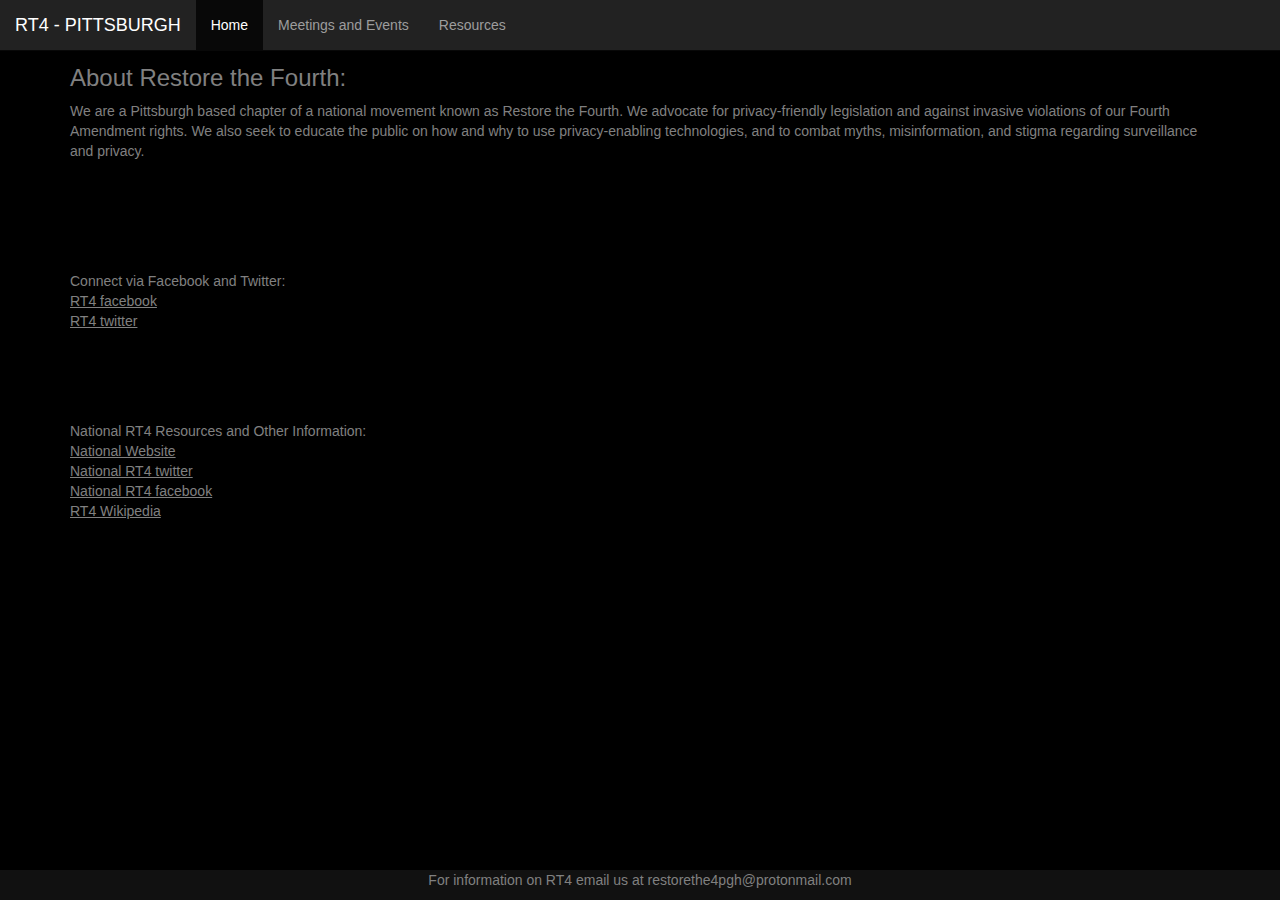
<file: index.html>
<!DOCTYPE html>
<html lang="en">
    
    <head>
      <title>Restore the Fourth</title>
      <meta charset="utf-8">
      <meta name="viewport" content="width=device-width, initial-scale=1">
      <link rel="stylesheet" href="https://maxcdn.bootstrapcdn.com/bootstrap/3.3.7/css/bootstrap.min.css">
      <link rel="stylesheet" href="./css/style.css">
      <script src="https://ajax.googleapis.com/ajax/libs/jquery/3.1.1/jquery.min.js"></script>
      <script src="https://maxcdn.bootstrapcdn.com/bootstrap/3.3.7/js/bootstrap.min.js"></script>
    </head>


    <body>

      <nav class="navbar navbar-inverse navbar-fixed-top">
        <div class="container-fluid">
          <div class="navbar-header">
            <button type="button" class="navbar-toggle" data-toggle="collapse" data-target="#myNavbar">
              <span class="icon-bar"></span>
              <span class="icon-bar"></span>
              <span class="icon-bar"></span>                        
            </button>
            <a class="navbar-brand" href="index.html">RT4 - PITTSBURGH</a>
          </div>
          <div class="collapse navbar-collapse" id="myNavbar">
            <ul class="nav navbar-nav">
              <li class="active"><a href="index.html">Home</a></li>
              <!-- <li class="dropdown">
                <a class="dropdown-toggle" data-toggle="dropdown" href="#">Page 1 <span class="caret"></span></a>
                <ul class="dropdown-menu">
                  <li><a href="#">Page 1-1</a></li>
                  <li><a href="#">Page 1-2</a></li>
                  <li><a href="#">Page 1-3</a></li>
                </ul>
              </li> -->
              <!-- <li><a href="about.html">About us</a></li> -->
              <li><a href="events.html">Meetings and Events</a></li>
              <li><a href="learning.html">Resources</a></li>
            </ul>
            <!-- <ul class="nav navbar-nav navbar-right">
              <li><a href="#"><span class="glyphicon glyphicon-user"></span> Sign Up</a></li>
              <li><a href="#"><span class="glyphicon glyphicon-log-in"></span> Login</a></li>
            </ul> -->
          </div>
        </div>
      </nav>
        
      <div class="container">
        <h3>About Restore the Fourth:</h3>
        <p>We are a Pittsburgh based chapter of a national movement known as Restore the Fourth.  We advocate for privacy-friendly legislation and against invasive violations of our Fourth Amendment rights. We also seek to educate the public on how and why to use privacy-enabling technologies, and to combat myths, misinformation, and stigma regarding surveillance and privacy.
        </p>
		<br>
		<br>
		<br>
		<br>
		<br>
		<p>Connect via Facebook and Twitter:<br>
		<a target="_blank" class="greyLink" href="https://www.facebook.com/Restore-The-Fourth-PGH-247123012407715/">RT4 facebook</a><br>
		<a target="_blank" class="greyLink" href="https://twitter.com/RestoreThe4_PGH?lang=en">RT4 twitter</a><br>
		<br>
		<br>
		</p>
		<br>
		<br>
		<p>National RT4 Resources and Other Information:<br>
		<a target="_blank" class="greyLink" href="https://restorethe4th.com/">National Website</a><br>
		<a target="_blank" class="greyLink" href="https://twitter.com/restore_the4th?lang=en">National RT4 twitter</a><br>
		<a target="_blank" class="greyLink" href="https://www.facebook.com/RestoreTheFourth/?hc_ref=PAGES_TIMELINE&fref=nf">National RT4 facebook</a><br>
		<a target="_blank" class="greyLink" href="https://en.wikipedia.org/wiki/Restore_the_Fourth">RT4 Wikipedia</a><br>
		</p>
      </div>


      <div class="footer navbar-fixed-bottom" id="sticky_footer">
        <p>For information on RT4 email us at restorethe4pgh@protonmail.com</p>
      </div>


    </body>
</html>
</file>
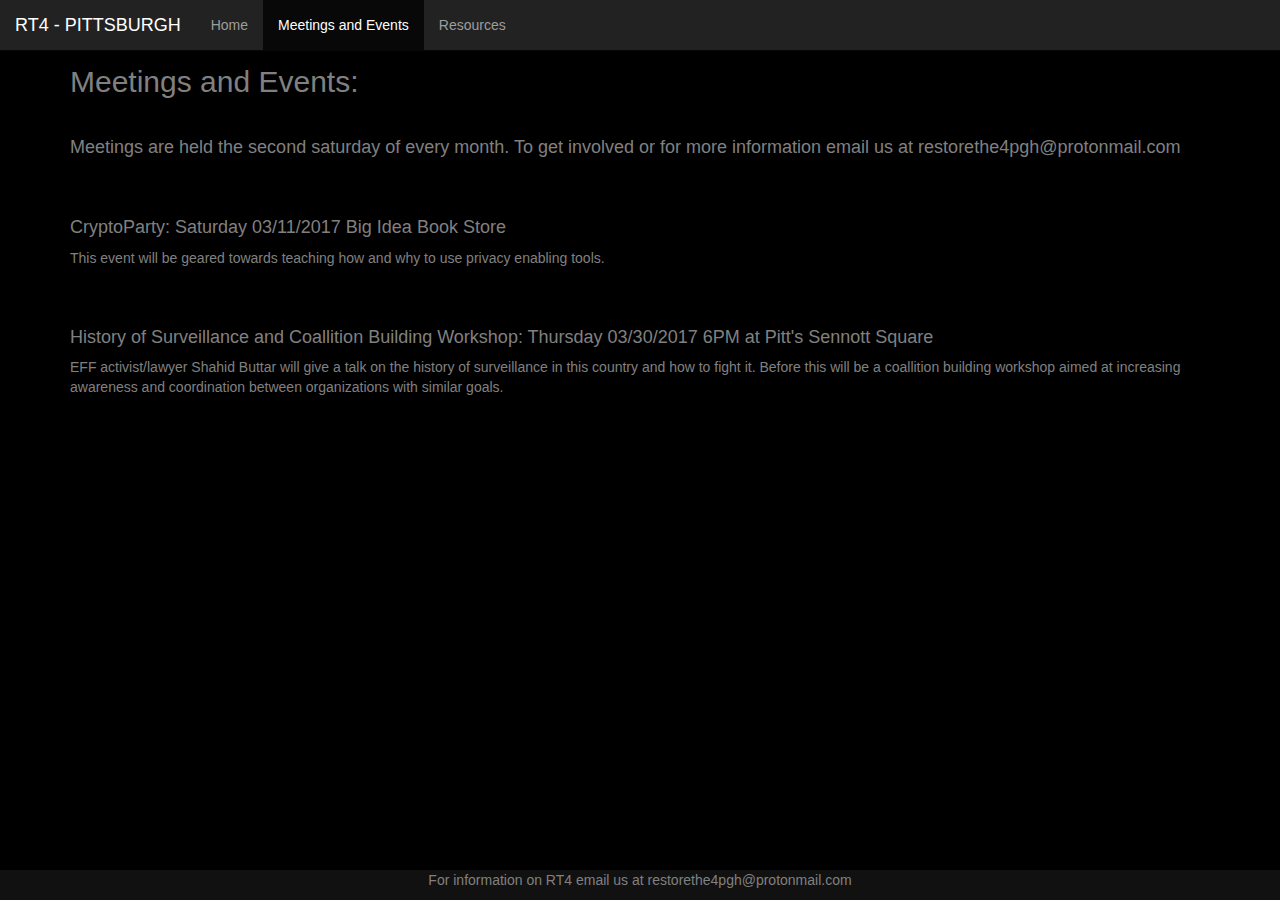
<file: events.html>
<!DOCTYPE html>
<html lang="en">

    <head>
      <title>Restore the Fourth</title>
      <meta charset="utf-8">
      <meta name="viewport" content="width=device-width, initial-scale=1">
      <link rel="stylesheet" href="https://maxcdn.bootstrapcdn.com/bootstrap/3.3.7/css/bootstrap.min.css">
      <link rel="stylesheet" href="./css/style.css">
      <script src="https://ajax.googleapis.com/ajax/libs/jquery/3.1.1/jquery.min.js"></script>
      <script src="https://maxcdn.bootstrapcdn.com/bootstrap/3.3.7/js/bootstrap.min.js"></script>
    </head>


    <body>

      <nav class="navbar navbar-inverse navbar-fixed-top">
        <div class="container-fluid">
          <div class="navbar-header">
            <button type="button" class="navbar-toggle" data-toggle="collapse" data-target="#myNavbar">
              <span class="icon-bar"></span>
              <span class="icon-bar"></span>
              <span class="icon-bar"></span>
            </button>
            <a class="navbar-brand" href="index.html">RT4 - PITTSBURGH</a>
          </div>
          <div class="collapse navbar-collapse" id="myNavbar">
            <ul class="nav navbar-nav">
              <li><a href="index.html">Home</a></li>
              <!-- <li class="dropdown">
                <a class="dropdown-toggle" data-toggle="dropdown" href="#">Page 1 <span class="caret"></span></a>
                <ul class="dropdown-menu">
                  <li><a href="#">Page 1-1</a></li>
                  <li><a href="#">Page 1-2</a></li>
                  <li><a href="#">Page 1-3</a></li>
                </ul>
              </li> -->
<!--               <li><a href="about.html">About us</a></li>
 -->              <li  class="active"><a href="events.html">Meetings and Events</a></li>
              <li><a href="learning.html">Resources</a></li>
            </ul>
            <!-- <ul class="nav navbar-nav navbar-right">
              <li><a href="#"><span class="glyphicon glyphicon-user"></span> Sign Up</a></li>
              <li><a href="#"><span class="glyphicon glyphicon-log-in"></span> Login</a></li>
            </ul> -->
          </div>
        </div>
      </nav>

      <div class="container">
        <h2>Meetings and Events:</h2>
        <br>
        <h4>Meetings are held the second saturday of every month. To get involved or for more information email us at restorethe4pgh@protonmail.com</h4>
        <br>
        <br>
        <h4>CryptoParty: Saturday 03/11/2017 Big Idea Book Store</h4>
        <p>This event will be geared towards teaching how and why to use privacy enabling tools.</p>
        <br>
        <br>
        <h4>History of Surveillance and Coallition Building Workshop: Thursday 03/30/2017 6PM at Pitt's Sennott Square</h4>
        <p>EFF activist/lawyer Shahid Buttar will give a talk on the history of surveillance
		in this country and how to fight it. Before this will be a coallition building workshop
		aimed at increasing awareness and coordination between organizations with similar goals.</p>

      </div>


      <div class="footer navbar-fixed-bottom" id="sticky_footer">
        <p>For information on RT4 email us at restorethe4pgh@protonmail.com</p>
      </div>


    </body>
</html>
</file>
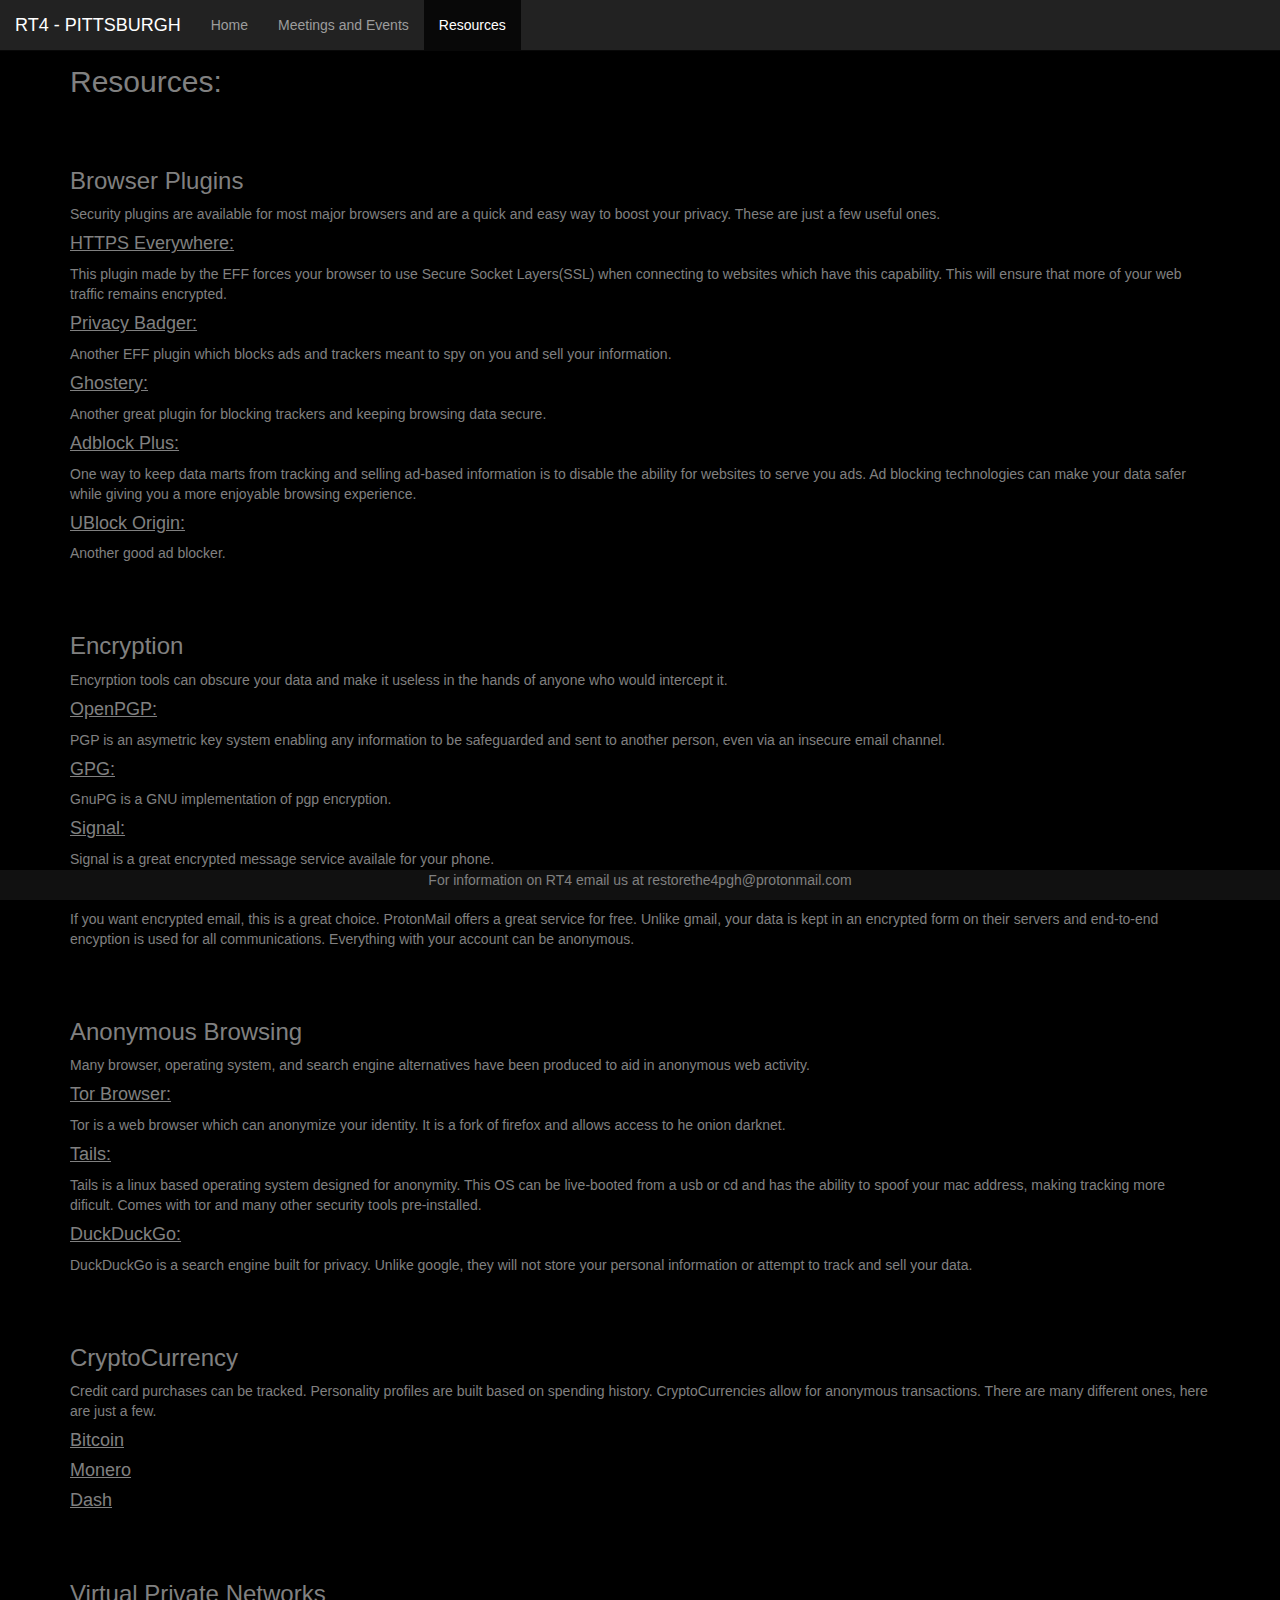
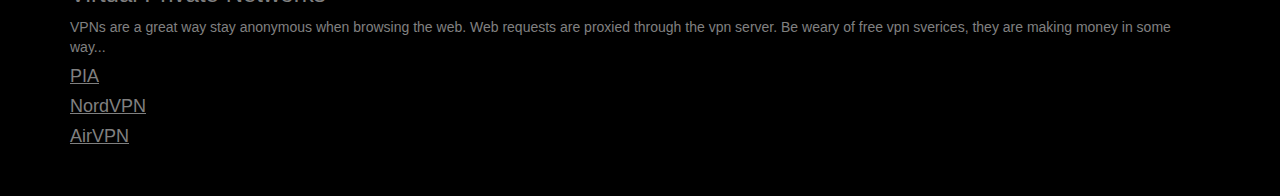
<file: learning.html>
<!DOCTYPE html>
<html lang="en">
    
    <head>
      <title>Restore the Fourth</title>
      <meta charset="utf-8">
      <meta name="viewport" content="width=device-width, initial-scale=1">
      <link rel="stylesheet" href="https://maxcdn.bootstrapcdn.com/bootstrap/3.3.7/css/bootstrap.min.css">
      <link rel="stylesheet" href="./css/style.css">
      <script src="https://ajax.googleapis.com/ajax/libs/jquery/3.1.1/jquery.min.js"></script>
      <script src="https://maxcdn.bootstrapcdn.com/bootstrap/3.3.7/js/bootstrap.min.js"></script>
    </head>


    <body>

      <nav class="navbar navbar-inverse navbar-fixed-top">
        <div class="container-fluid">
          <div class="navbar-header">
            <button type="button" class="navbar-toggle" data-toggle="collapse" data-target="#myNavbar">
              <span class="icon-bar"></span>
              <span class="icon-bar"></span>
              <span class="icon-bar"></span>                        
            </button>
            <a class="navbar-brand" href="index.html">RT4 - PITTSBURGH</a>
          </div>
          <div class="collapse navbar-collapse" id="myNavbar">
            <ul class="nav navbar-nav">
              <li><a href="index.html">Home</a></li>
              <!-- <li class="dropdown">
                <a class="dropdown-toggle" data-toggle="dropdown" href="#">Page 1 <span class="caret"></span></a>
                <ul class="dropdown-menu">
                  <li><a href="#">Page 1-1</a></li>
                  <li><a href="#">Page 1-2</a></li>
                  <li><a href="#">Page 1-3</a></li>
                </ul>
              </li> -->
<!--               <li><a href="about.html">About us</a></li>
 -->              <li><a href="events.html">Meetings and Events</a></li>
              <li  class="active"><a href="learning.html">Resources</a></li>
            </ul>
            <!-- <ul class="nav navbar-nav navbar-right">
              <li><a href="#"><span class="glyphicon glyphicon-user"></span> Sign Up</a></li>
              <li><a href="#"><span class="glyphicon glyphicon-log-in"></span> Login</a></li>
            </ul> -->
          </div>
        </div>
      </nav>
        
      <div class="container">
        <h2>Resources:</h2>
        <p>
          <br>
          <br>
          <h3>Browser Plugins</h3>
          <p>Security plugins are available for most major browsers and are a quick and easy way to boost your privacy. These are just a few useful ones.</p>

          <h4><a target="_blank" class="greyLink" href="https://www.eff.org/https-everywhere">HTTPS Everywhere: </a></h4>
          <p>This plugin made by the EFF forces your browser to use Secure Socket Layers(SSL) when connecting to websites which have this capability. This will ensure that more of your web traffic remains encrypted.</p>

          <h4><a target="_blank" class="greyLink" href="https://www.eff.org/privacybadger">Privacy Badger: </a></h4>
          <p>Another EFF plugin which blocks ads and trackers meant to spy on you and sell your information.</p>

          <h4><a target="_blank" class="greyLink" href="https://www.ghostery.com/">Ghostery: </a></h4>
          <p>Another great plugin for blocking trackers and keeping browsing data secure.</p>

          <h4><a target="_blank" class="greyLink" href="https://adblockplus.org/">Adblock Plus: </a></h4>
          <p>One way to keep data marts from tracking and selling ad-based information is to disable the ability for websites to serve you ads. Ad blocking technologies can make your data safer while giving you a more enjoyable browsing experience.</p>
          
		  <h4><a target="_blank" class="greyLink" href="https://addons.mozilla.org/en-US/firefox/addon/ublock-origin/">UBlock Origin: </a></h4>
          <p>Another good ad blocker.</p>
        </p>

         <p>
          <br>
          <br>
          <h3>Encryption</h3>
          <p>Encyrption tools can obscure your data and make it useless in the hands of anyone who would intercept it.</p>

          <h4><a target="_blank" class="greyLink" href="http://openpgp.org/">OpenPGP: </a></h4>
          <p>PGP is an asymetric key system enabling any information to be safeguarded and sent to another person, even via an insecure email channel.</p>

          <h4><a target="_blank" class="greyLink" href="https://www.gnupg.org/">GPG: </a></h4>
          <p>GnuPG is a GNU implementation of pgp encryption.</p>
          
		  <h4><a target="_blank" class="greyLink" href="https://whispersystems.org/">Signal: </a></h4>
          <p>Signal is a great encrypted message service availale for your phone.</p>

          <h4><a target="_blank" class="greyLink" href="https://protonmail.com/">ProtonMail: </a></h4>
          <p>If you want encrypted email, this is a great choice. ProtonMail offers a great service for free. Unlike gmail, your data is kept in an encrypted form on their servers and end-to-end encyption is used for all communications. Everything with your account can be anonymous.</p>
        </p>

        <p>
          <br>
          <br>
          <h3>Anonymous Browsing</h3>
          <p>Many browser, operating system, and search engine alternatives have been produced to aid in anonymous web activity.</p>

          <h4><a target="_blank" class="greyLink" href="https://www.torproject.org/index.html.en">Tor Browser: </a></h4>
          <p>Tor is a web browser which can anonymize your identity. It is a fork of firefox and allows access to he onion darknet.</p>

          <h4><a target="_blank" class="greyLink" href="https://tails.boum.org/">Tails: </a></h4>
          <p>Tails is a linux based operating system designed for anonymity. This OS can be live-booted from a usb or cd and has the ability to spoof your mac address, making tracking more dificult. Comes with tor and many other security tools pre-installed.</p>

          <h4><a target="_blank" class="greyLink" href="https://duckduckgo.com/">DuckDuckGo: </a></h4>
          <p>DuckDuckGo is a search engine built for privacy. Unlike google, they will not store your personal information or attempt to track and sell your data.</p>
        </p>

        <p>
          <br>
          <br>
          <h3>CryptoCurrency</h3>
          <p>Credit card purchases can be tracked. Personality profiles are built based on spending history. CryptoCurrencies allow for anonymous transactions. There are many different ones, here are just a few.</p>

          <h4><a target="_blank" class="greyLink" href="https://bitcoin.org/">Bitcoin</a></h4>
          
          <h4><a target="_blank" class="greyLink" href="https://getmonero.org/home">Monero</a></h4>
          
          <h4><a target="_blank" class="greyLink" href="https://www.dash.org/">Dash</a></h4>
        </p>

        <p>
          <br>
          <br>
          <h3>Virtual Private Networks</h3>
          <p>VPNs are a great way stay anonymous when browsing the web. Web requests are proxied through the vpn server. Be weary of free vpn sverices, they are making money in some way...</p>

          <h4><a target="_blank" class="greyLink" href="https://www.privateinternetaccess.com/">PIA</a></h4>
          
          <h4><a target="_blank" class="greyLink" href="https://nordvpn.com/">NordVPN</a></h4>

          <h4><a target="_blank" class="greyLink" href="https://airvpn.org/">AirVPN</a></h4>
        </p>

        <br>
        <br>
      </div>


      <div class="footer  navbar-fixed-bottom" id="sticky_footer">
        <p>For information on RT4 email us at restorethe4pgh@protonmail.com</p>
      </div>


    </body>
</html>
</file>
<file: css/style.css>
body{
	background-color: black;
}

#sticky_footer{
	margin:auto;
	background-color: #111;
}

#sticky_footer > p {
	text-align: center;
	color:grey;
	vertical-align: center;
}

.container{
	color: grey;
	padding-top: 45px;
}

.greyLink{
	color:grey;
	text-decoration: underline;
}

h2{
	text-decoration: bold;
}
</file>
